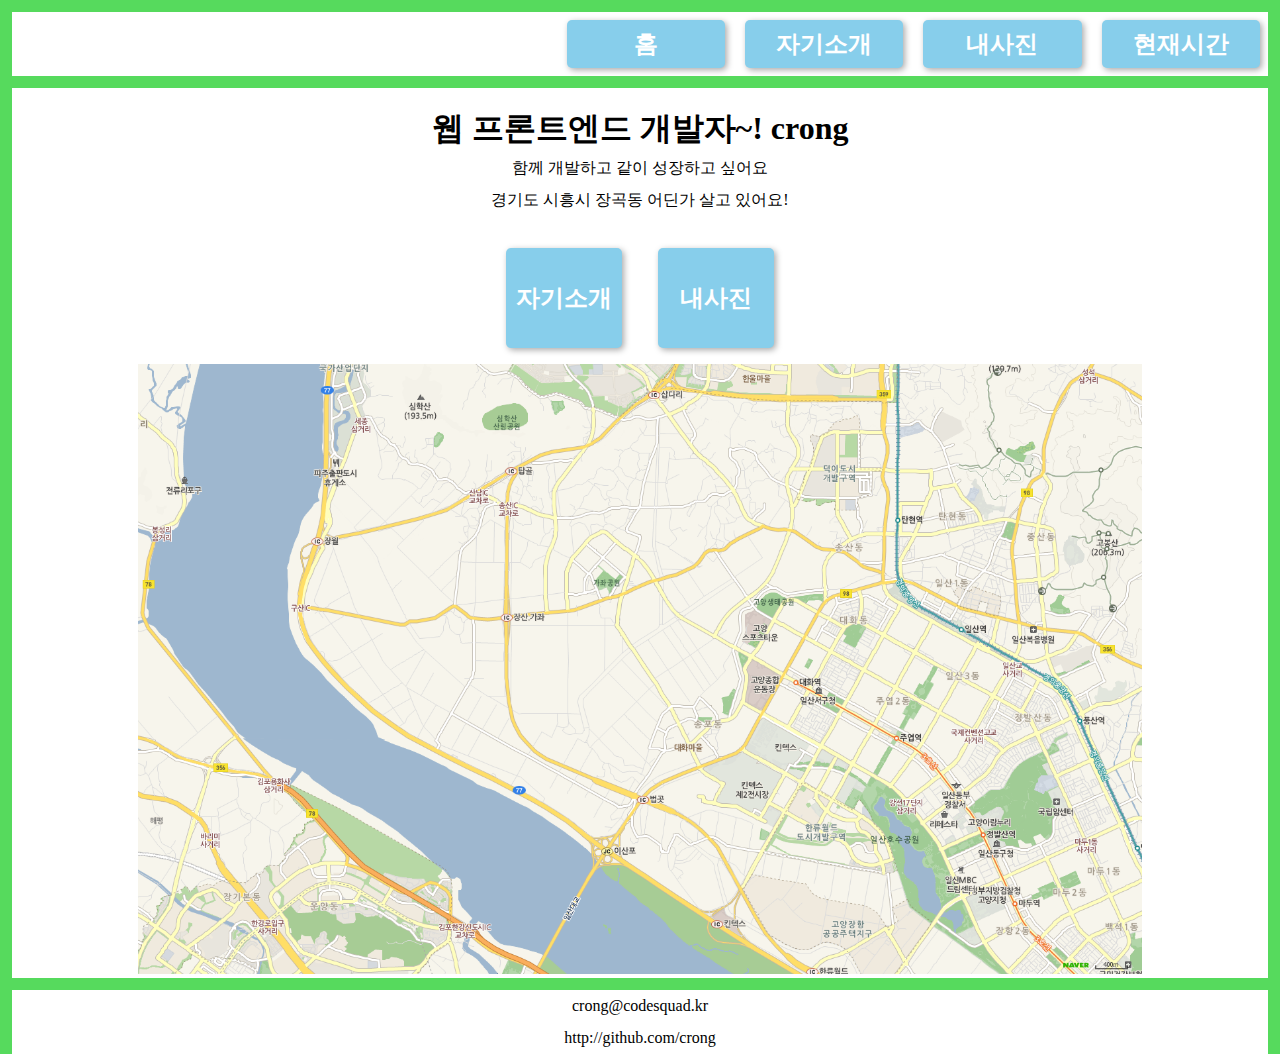
<file: aboutme/WebContent/index.html>
<!DOCTYPE html>
<html>
  <head>
    <meta charset="UTF-8" />
    <title>About Me</title>
    <link rel="stylesheet" href="./resources/css/common.css" />
    <link rel="stylesheet" href="./resources/css/index.css" />
  </head>
  <body>
    <header class="row">
      <nav>
        <a class="btn" href="index.html">홈</a>
        <a class="btn" href="aboutme.html">자기소개</a>
        <a class="btn" href="photo.html">내사진</a>
        <a class="btn" href="today">현재시간</a>
      </nav>
    </header>
    <main class="row">
      <article>
        <section class="article__text">
          <h1>웹 프론트엔드 개발자~! crong</h1>
          <p>함께 개발하고 같이 성장하고 싶어요<br />경기도 시흥시 장곡동 어딘가 살고 있어요!</p>
        </section>
        <section class="article__link">
          <a class="btn" href="aboutme.html">자기소개</a>
          <a class="btn" href="photo.html">내사진</a>
        </section>
        <figure class="article__figure">
          <img src="./resources/images/map.png" alt="map" />
        </figure>
      </article>
    </main>
    <footer class="row">
      <p>crong@codesquad.kr</p>
      <p>http://github.com/crong</p>
    </footer>
  </body>
</html>
</file>
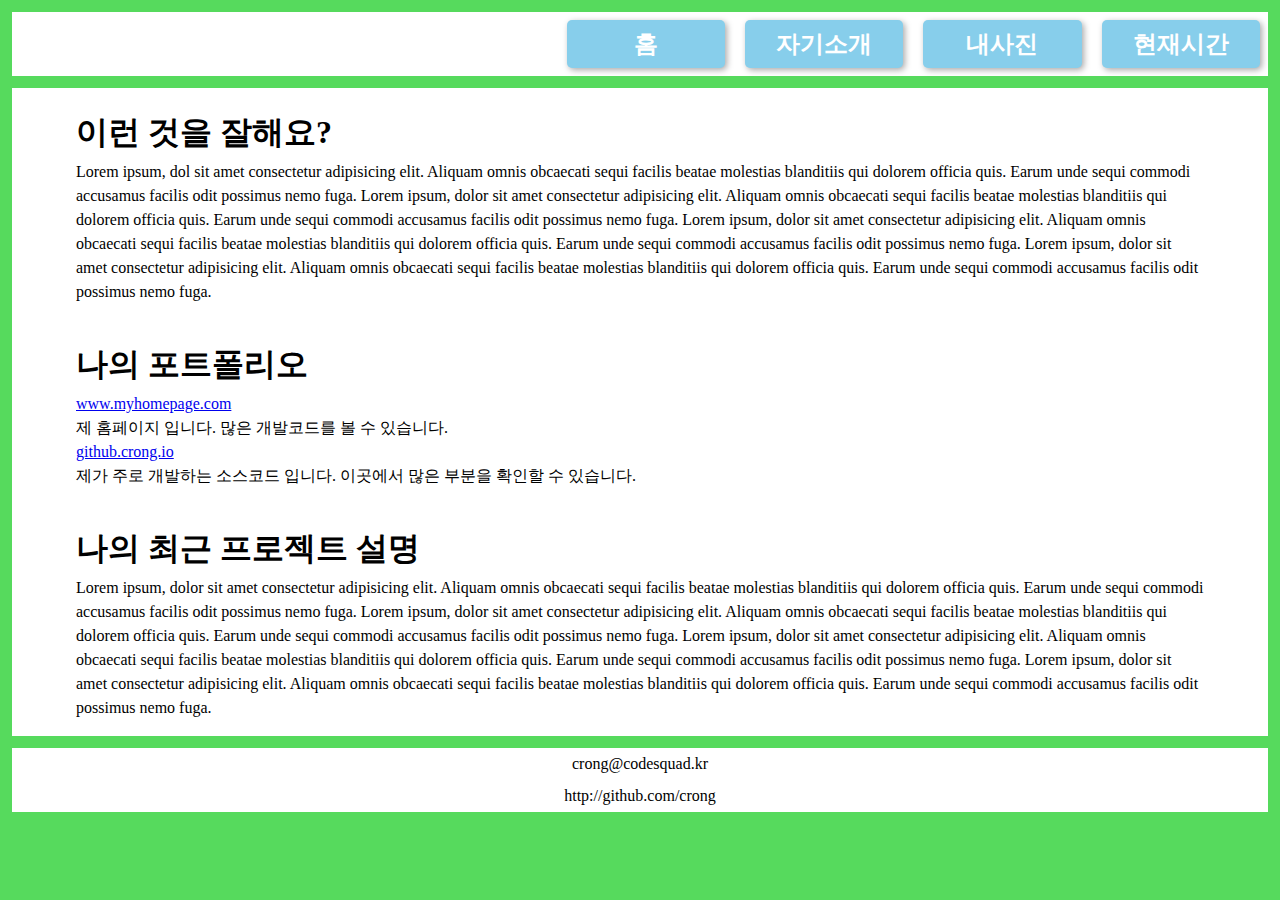
<file: aboutme/WebContent/aboutme.html>
<!DOCTYPE html>
<html>
  <head>
    <meta charset="UTF-8" />
    <title>About Me</title>
    <link rel="stylesheet" href="./resources/css/common.css" />
    <link rel="stylesheet" href="./resources/css/aboutme.css" />
  </head>
  <body>
    <header class="row">
      <nav>
        <a class="btn" href="index.html">홈</a>
        <a class="btn" href="aboutme.html">자기소개</a>
        <a class="btn" href="photo.html">내사진</a>
        <a class="btn" href="today">현재시간</a>
      </nav>
    </header>
    <main class="row">
      <article>
        <section>
          <h2>이런 것을 잘해요?</h2>
          <p>
            Lorem ipsum, dol sit amet consectetur adipisicing elit. Aliquam omnis obcaecati sequi
            facilis beatae molestias blanditiis qui dolorem officia quis. Earum unde sequi commodi
            accusamus facilis odit possimus nemo fuga. Lorem ipsum, dolor sit amet consectetur
            adipisicing elit. Aliquam omnis obcaecati sequi facilis beatae molestias blanditiis qui
            dolorem officia quis. Earum unde sequi commodi accusamus facilis odit possimus nemo
            fuga. Lorem ipsum, dolor sit amet consectetur adipisicing elit. Aliquam omnis obcaecati
            sequi facilis beatae molestias blanditiis qui dolorem officia quis. Earum unde sequi
            commodi accusamus facilis odit possimus nemo fuga. Lorem ipsum, dolor sit amet
            consectetur adipisicing elit. Aliquam omnis obcaecati sequi facilis beatae molestias
            blanditiis qui dolorem officia quis. Earum unde sequi commodi accusamus facilis odit
            possimus nemo fuga.
          </p>
        </section>
        <section>
          <h2>나의 포트폴리오</h2>
          <p>
            <a href="#">www.myhomepage.com</a><br />제 홈페이지 입니다. 많은 개발코드를 볼 수
            있습니다.<br />
            <a href="#">github.crong.io</a><br />제가 주로 개발하는 소스코드 입니다. 이곳에서 많은
            부분을 확인할 수 있습니다.
          </p>
        </section>
        <section>
          <h2>나의 최근 프로젝트 설명</h2>
          <p>
            Lorem ipsum, dolor sit amet consectetur adipisicing elit. Aliquam omnis obcaecati sequi
            facilis beatae molestias blanditiis qui dolorem officia quis. Earum unde sequi commodi
            accusamus facilis odit possimus nemo fuga. Lorem ipsum, dolor sit amet consectetur
            adipisicing elit. Aliquam omnis obcaecati sequi facilis beatae molestias blanditiis qui
            dolorem officia quis. Earum unde sequi commodi accusamus facilis odit possimus nemo
            fuga. Lorem ipsum, dolor sit amet consectetur adipisicing elit. Aliquam omnis obcaecati
            sequi facilis beatae molestias blanditiis qui dolorem officia quis. Earum unde sequi
            commodi accusamus facilis odit possimus nemo fuga. Lorem ipsum, dolor sit amet
            consectetur adipisicing elit. Aliquam omnis obcaecati sequi facilis beatae molestias
            blanditiis qui dolorem officia quis. Earum unde sequi commodi accusamus facilis odit
            possimus nemo fuga.
          </p>
        </section>
      </article>
    </main>
    <footer class="row">
      <p>crong@codesquad.kr</p>
      <p>http://github.com/crong</p>
    </footer>
  </body>
</html>
</file>
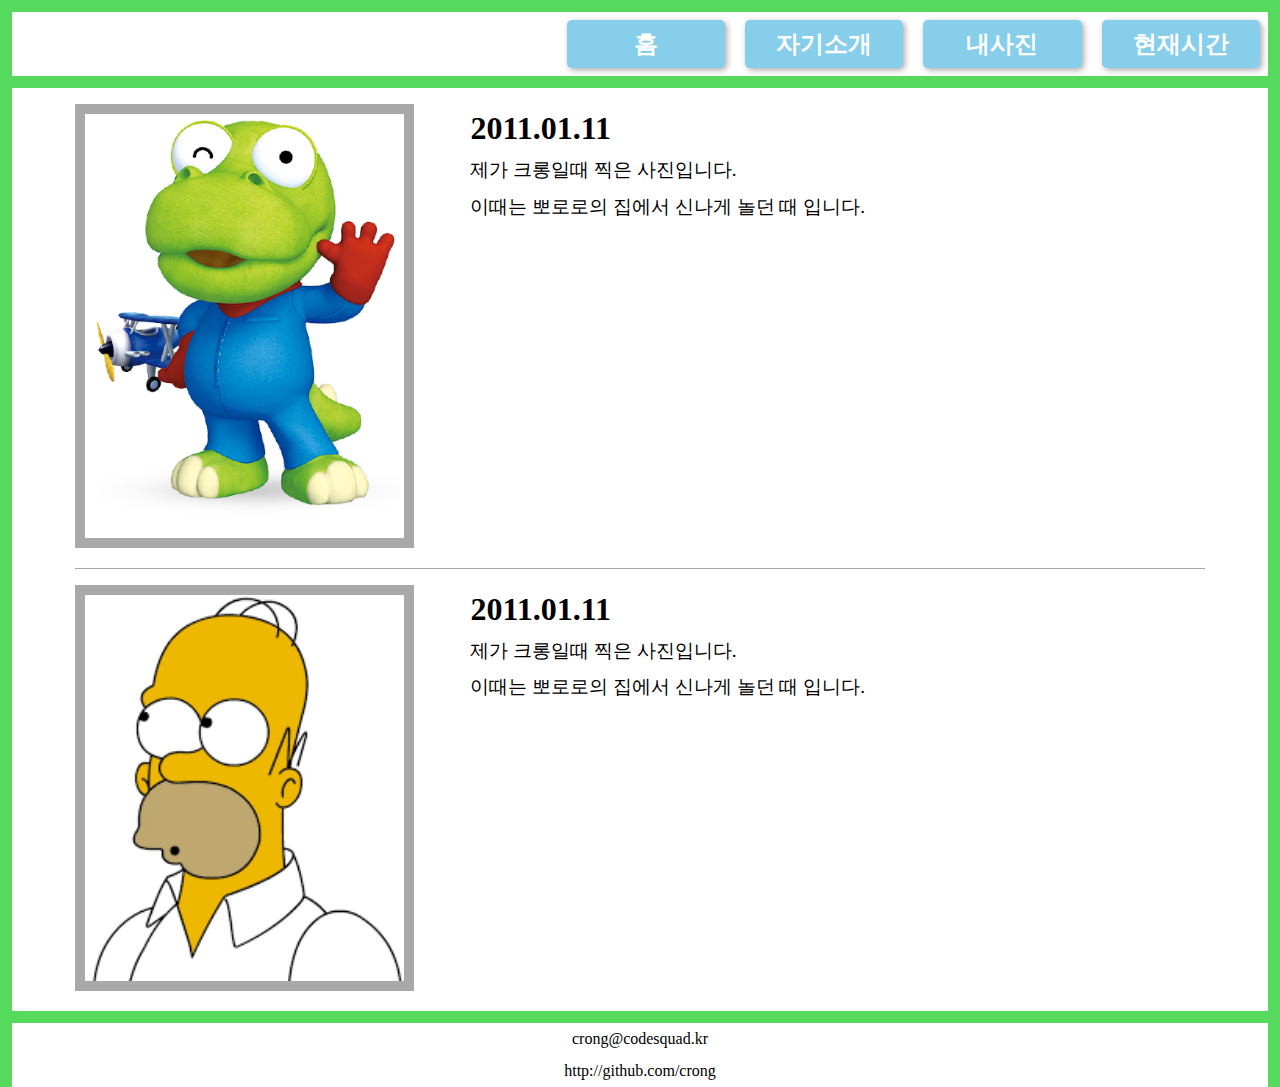
<file: aboutme/WebContent/photo.html>
<!DOCTYPE html>
<html>
  <head>
    <meta charset="UTF-8" />
    <title>About Me</title>
    <link rel="stylesheet" href="./resources/css/common.css" />
    <link rel="stylesheet" href="./resources/css/photo.css" />
  </head>
  <body>
    <header class="row">
      <nav>
        <a class="btn" href="index.html">홈</a>
        <a class="btn" href="aboutme.html">자기소개</a>
        <a class="btn" href="photo.html">내사진</a>
        <a class="btn" href="today">현재시간</a>
      </nav>
    </header>
    <main class="row">
      <article>
        <section class="article__photo">
          <figure>
            <img src="./resources/images/crong.png" alt="img" />
          </figure>
          <div>
            <h2>2011.01.11</h2>
            <p>
              제가 크롱일때 찍은 사진입니다.<br />
              이때는 뽀로로의 집에서 신나게 놀던 때 입니다.
            </p>
          </div>
        </section>
        <section class="article__photo">
          <figure>
            <img src="./resources/images/simson.png" alt="img" />
          </figure>
          <div>
            <h2>2011.01.11</h2>
            <p>
              제가 크롱일때 찍은 사진입니다.<br />
              이때는 뽀로로의 집에서 신나게 놀던 때 입니다.
            </p>
          </div>
        </section>
      </article>
    </main>
    <footer class="row">
      <p>crong@codesquad.kr</p>
      <p>http://github.com/crong</p>
    </footer>
  </body>
</html>
</file>
<file: aboutme/WebContent/resources/css/common.css>
h1,
h2,
h3,
h4,
p,
img,
figure {
  margin: 0;
  padding: 0;
}
html {
  width: 100%;
  height: 100%;
}
body {
  width: 100%;
  height: 100%;

  margin: 0;
  padding: 0.75rem;
  box-sizing: border-box;
  background: #56da5d;

  text-align: center;
}
.row {
  position: relative;
  width: 100%;
  margin-bottom: 0.75rem;
  background: #ffffff;
  box-sizing: border-box;
}
header {
  margin: 0;
}
header nav {
  width: 100%;
  text-align: right;
}
header nav a {
  width: 7.5rem;
  margin: 0.5rem;
  padding: 0.5rem 1.2rem;

  display: inline-block;
  text-align: center;
  text-decoration: none;
  background: skyblue;
  color: white;
  box-shadow: 2px 2px 6px darkgrey;
  border-radius: 5px;
  transition: 0.3s;
  font-size: 1.5rem;
  font-weight: 600;
}
main > article {
  width: 100%;
}
main > article section {
  width: 100%;
  padding: 1rem;
  box-sizing: border-box;
}
footer p {
  font-size: 1rem;
  line-height: 2rem;
}
.btn:hover {
  background: lightblue;
  color: darkslategray;
  font-weight: 700;
}
</file>
<file: aboutme/WebContent/resources/css/index.css>
main > article > .article__text > h1 {
  font-size: 2rem;
  line-height: 3rem;
}
main > article > .article__text > p {
  font-size: 1rem;
  line-height: 2rem;
}
main > article > .article__link a {
  display: inline-block;
  width: 100px;
  height: 100px;

  margin: 0 1rem;
  padding: 0 0.5rem;

  text-decoration: none;
  background: skyblue;
  color: white;
  box-shadow: 2px 2px 6px darkgrey;
  border-radius: 5px;
  transition: 0.3s;
  font-size: 1.5rem;
  line-height: 100px;
  font-weight: 600;
}

main > article > .article__figure > img {
  width: 80%;
}
</file>
<file: aboutme/WebContent/resources/css/aboutme.css>
main > article > section {
  padding: 1rem 4rem;
  text-align: left;
}
main > article > section > h2 {
  font-size: 2rem;
  font-weight: 700;
  line-height: 3.5rem;
}
main > article > section > p {
  font-size: 1rem;
  font-weight: 500;
  line-height: 1.5rem;
}
</file>
<file: aboutme/WebContent/resources/css/photo.css>
main > article > .article__photo {
  position: relative;
  width: 90%;
  margin: 0 5%;
  padding: 1rem 0;
  overflow: auto;
  border-bottom: 1px solid darkgray;
}
main > article > .article__photo:last-child {
  border-bottom: 0;
}
main > article > .article__photo > figure {
  width: 30%;
  float: left;
}
main > article > .article__photo > figure > img {
  width: 100%;

  border: 10px solid darkgray;
  box-sizing: border-box;
}
main > article > .article__photo > div {
  width: 65%;
  padding-right: 2rem;
  box-sizing: border-box;
  float: right;
  text-align: left;
}
main > article > .article__photo > div > h2 {
  font-size: 2rem;
  font-weight: 700;
  line-height: 3rem;
}
main > article > .article__photo > div > p {
  font-size: 1.2rem;
  font-weight: 500;
  line-height: 2.3rem;
}
</file>
